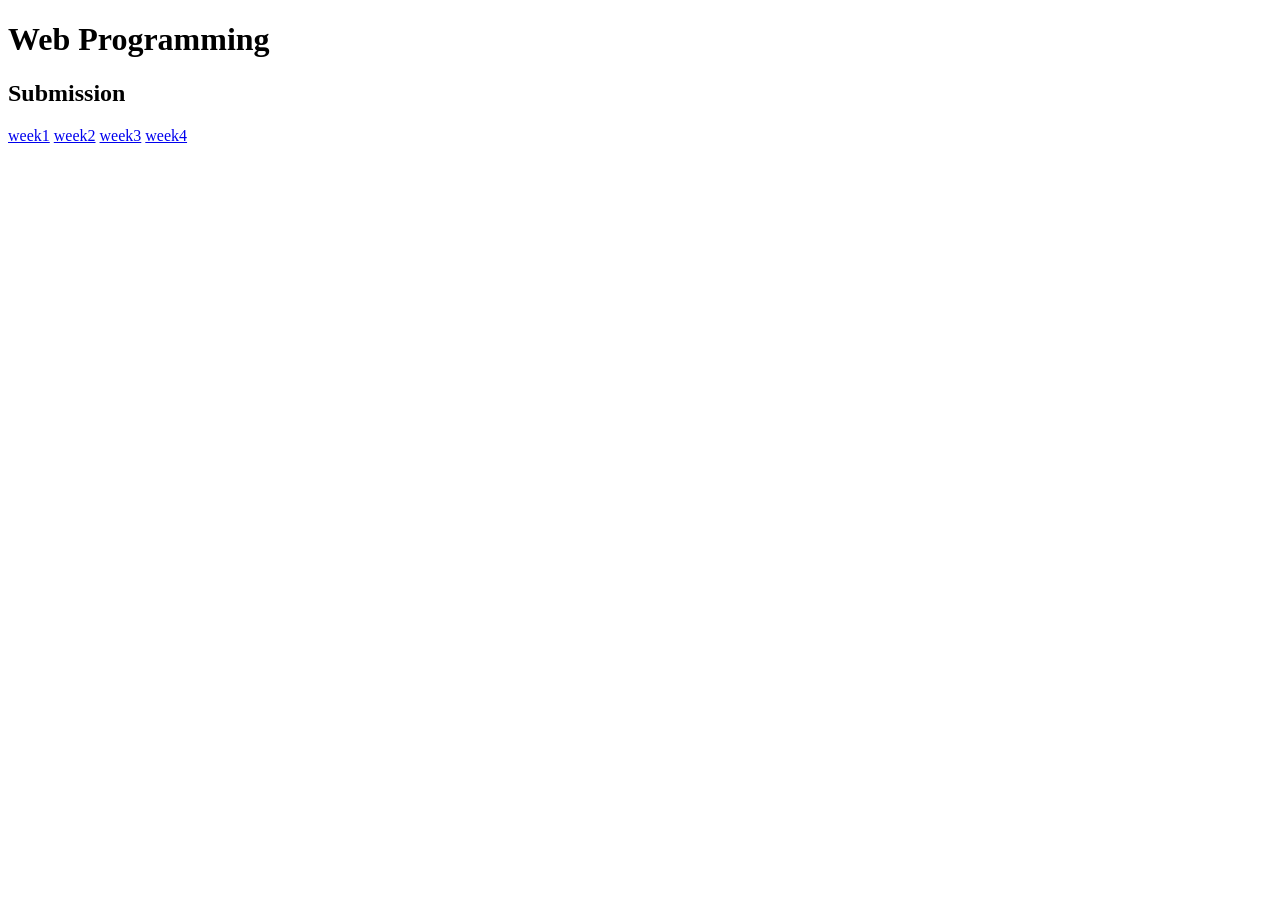
<file: index.html>
<!DOCTYPE html>
<html lang="en">
    <head>

    </head>
    <body>
        <header></header>
        <main>
            <h1>Web Programming</h1>
            <h2>Submission</h2>
            <a href="week1/week1.html">week1</a>
            <a href="week2/week2.html">week2</a>
            <a href="week3/week3.html">week3</a>
            <a href="week4/week4.html">week4</a>
        </main>
    </body>

</html>
</file>
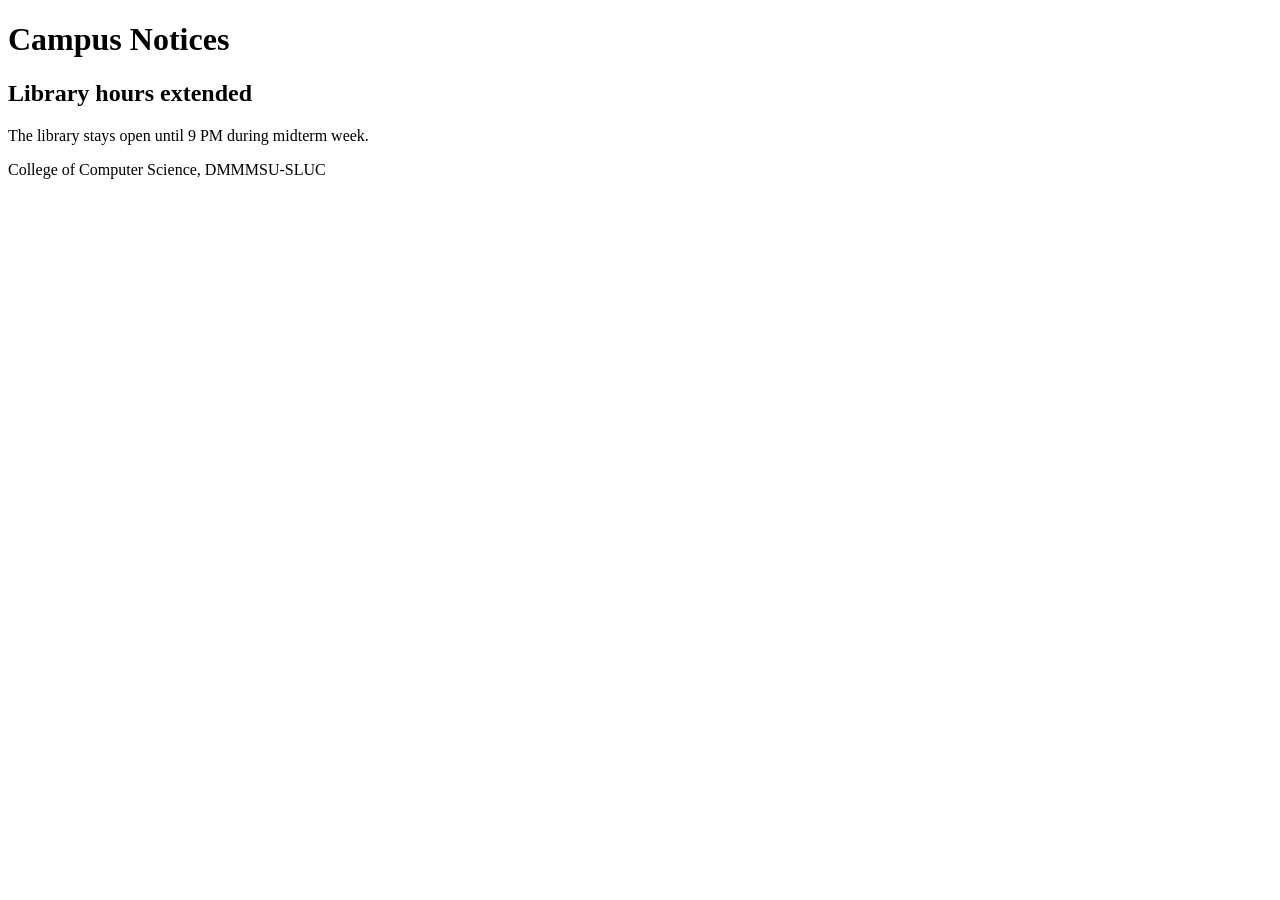
<file: week1/week1.html>
<!DOCTYPE html>
<html lang="en">
<head>
  <meta charset="utf-8">
  <meta name="viewport" content="width=device-width, initial-scale=1">
  <title>Campus Notices</title>
</head>
<body>
  <header>
    <h1>Campus Notices</h1>
  </header>
  <main>
    <article class="notice">
      <h2>Library hours extended</h2>
      <p>The library stays open until 9 PM during midterm week.</p>
    </article>
  </main>
  <footer>
    <p>College of Computer Science, DMMMSU-SLUC</p>
  </footer>
</body>
</html>
</file>
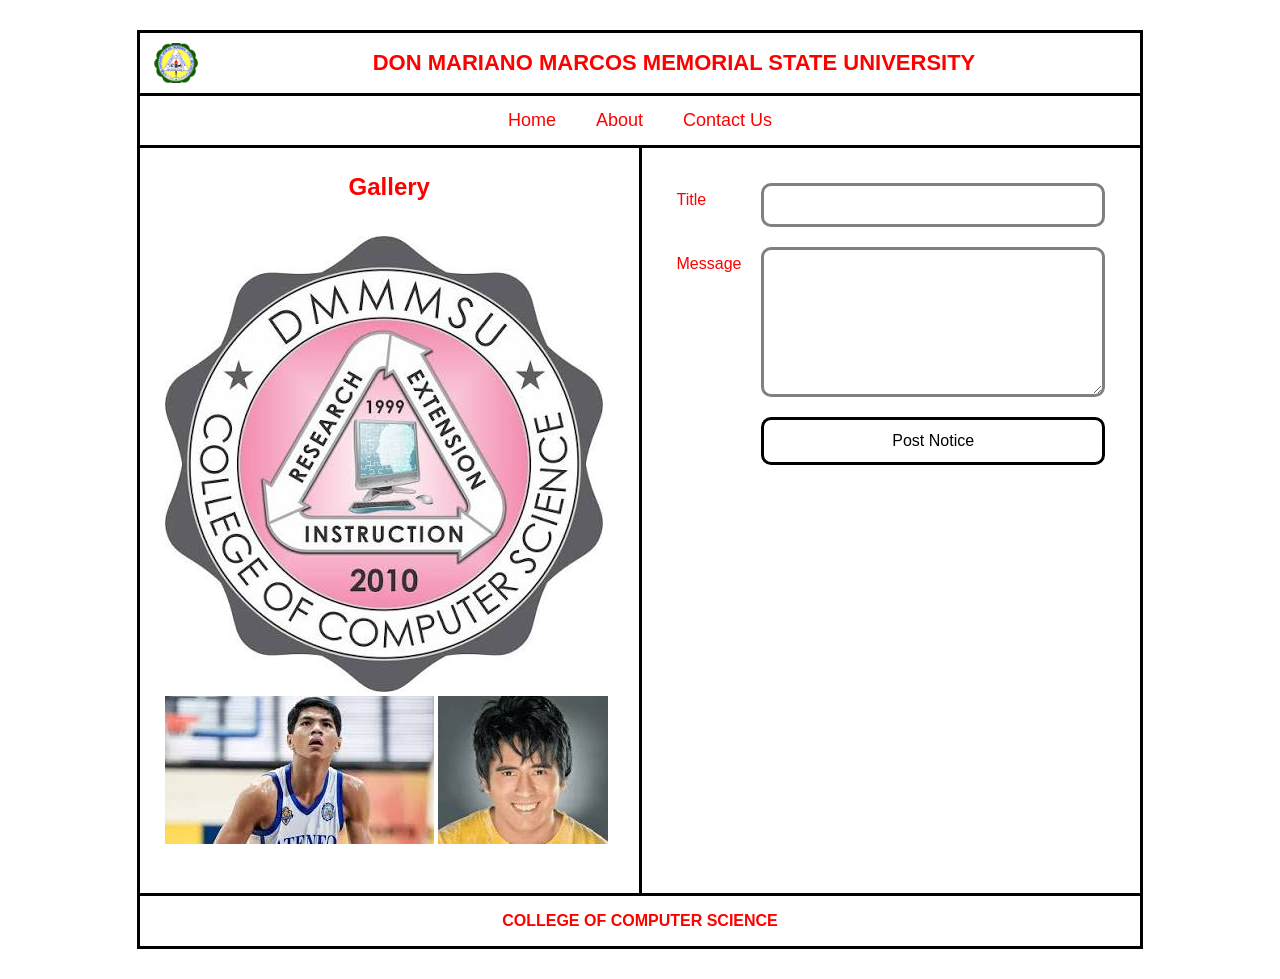
<file: week2/week2.html>
<!doctype html>
<html>
  <head>
    <meta charset="UTF-8" />
    <meta name="viewport" content="width=device-width, initial-scale=1" />
    <link rel="stylesheet" href="style.css" />
  </head>
  <body>
    <div class="container">
      <div class="header1">
        <img class="logo" src="dmmmsu-logo.png" alt="DMMMSU logo" />
        <h2>DON MARIANO MARCOS MEMORIAL STATE UNIVERSITY</h2>
      </div>

      <div class="header2">
        <a href="#">Home</a>
        <a href="#">About</a>
        <a href="#">Contact Us</a>
      </div>

      <div class="menu">
        <h2>Gallery</h2>
        <img class="pic1" src="pic1.jpg" alt="Picture 1" />
        <img class="pic2" src="pic2.jpg" alt="Picture 2" />
        <img class="pic3" src="pic3.jpg" alt="Picture 3" />
        <div class="pictures"></div>
      </div>

      <div class="content">
        <div class="form">
          <label for="name">Title</label>
          <input type="text" id="name" />

          <label for="msg">Message</label>
          <textarea id="msg"></textarea>

          <button type="button">Post Notice</button>
        </div>
      </div>

      <div class="footer"><h4>COLLEGE OF COMPUTER SCIENCE</h4></div>
    </div>
  </body>
</html>
</file>
<file: week2/style.css>
body {
  font-family: Arial, Helvetica, sans-serif;
  margin: 0;
  padding: 30px;
}


.container {
  display: grid;
  grid-template-areas:
    "header1 header1"
    "header2 header2"
    "menu content"
    "footer footer";
  grid-template-columns: 1fr 1fr;
  gap: 3px;
  background-color: black;
  padding: 3px;
  max-width: 1000px;
  margin: 0 auto;
}
.container div {
  background-color: white;
  padding: 10px;
  color: red; /* red = text */
}

/* header row 1: logo circle + title */
.container div.header1 {
  grid-area: header1;
  display: flex;
  align-items: center;
  gap: 16px;
}
.logo {
  width: 52px;
  height: 40px;
  object-fit: cover;
  flex-shrink: 0;
}
.header1 h2 {
  flex: 1;
  text-align: center;
  margin: 0;
  font-size: 22px;
}

/* header row 2: navigation links */
.container div.header2 {
  grid-area: header2;
  display: flex;
  justify-content: center;
  gap: 40px;
  padding: 14px 10px;
}
.header2 a {
  color: red;
  text-decoration: none;
  font-size: 18px;
}
.header2 a:hover {
  text-decoration: underline;
}

/* left column: heading + 3 pictures */
.container div.menu {
  grid-area: menu;
  padding: 25px;
}
.menu h2 {
  text-align: center;
  margin: 0 0 35px;
}
.pictures {
  display: flex;
  gap: 14px;
  justify-content: center;
}
.container div.pic {
  flex: 1;
  max-width: 110px;
  aspect-ratio: 3 / 5;
  border: 3px solid #22b14c; /* green = pictures */
  padding: 0;
}

/* right column: form */
.container div.content {
  grid-area: content;
  padding: 25px;
}
.form {
  display: grid;
  grid-template-columns: auto 1fr;
  gap: 20px;
  align-items: start;
}
.form label {
  color: red;
  padding-top: 8px;
}
.form input,
.form textarea {
  width: 100%;
  box-sizing: border-box;
  border: 3px solid #808080; /* grey = input */
  border-radius: 10px;
  padding: 10px 12px;
  font-size: 16px;
  font-family: inherit;
  outline: none;
}
.form textarea {
  height: 150px;
  resize: vertical;
}
.form button {
  grid-column: 2;
  border: 3px solid black; /* black = button */
  background: white;
  color: black;
  border-radius: 10px;
  padding: 12px;
  font-size: 16px;
  cursor: pointer;
}
.form button:hover {
  background: black;
  color: white;
}

/* footer */
.container div.footer {
  grid-area: footer;
  text-align: center;
}
.footer h4 {
  margin: 6px 0;
}

@media (max-width: 700px) {
  body {
    padding: 10px;
  }
  .container {
    grid-template-areas: "header1" "header2" "menu" "content" "footer";
    grid-template-columns: 1fr;
  }
  .header1 h2 {
    font-size: 16px;
  }
  .header2 {
    gap: 20px;
  }
  .form {
    grid-template-columns: 1fr;
  }
  .form button {
    grid-column: 1;
  }
}
</file>
